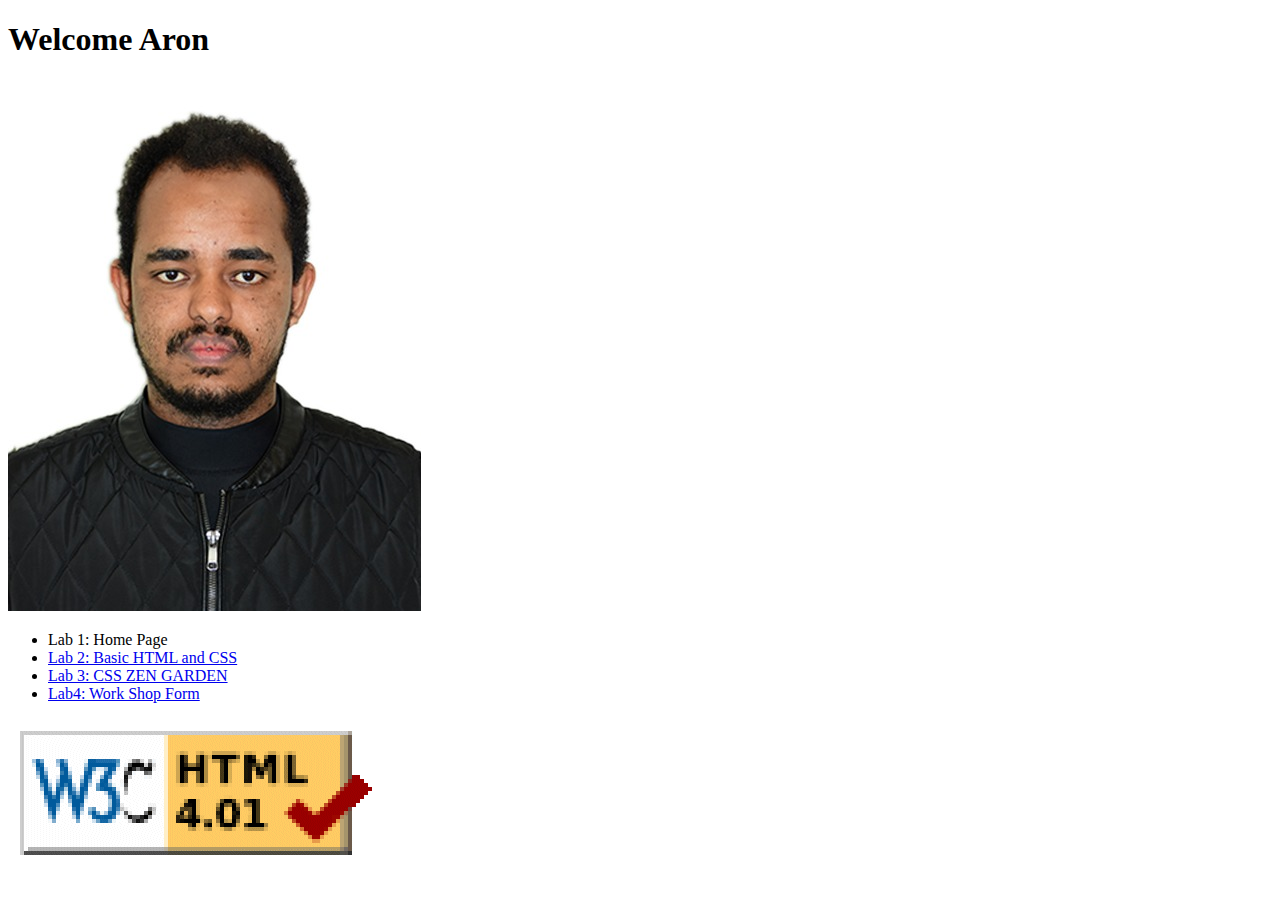
<file: index.html>
<!DOCTYPE html>
<!--
To change this license header, choose License Headers in Project Properties.
To change this template file, choose Tools | Templates
and open the template in the editor.
-->
<html lang="en">
    <head>
        <title>Lab 1</title>
        
        <meta charset="UTF-8">
        <meta name="viewport" content="width=device-width, initial-scale=1.0">
    </head>
    <body>
        <div>
        <h1>Welcome Aron</h1>
        <img src="aron.jpeg" alt="My Image"/>
        <ul>
        <li>Lab 1: Home Page </li>
        <li>  <a href="about_me.html">Lab 2: Basic HTML and CSS </a></li>
       <li>  <a href="zen_garden.html">Lab 3: CSS ZEN GARDEN</a></li>
            <li><a href="workShop_form.html">Lab4: Work Shop Form</a></li>
        </ul>
        </div>
        
  <p>
<a href="https://validator.w3.org/nu/?doc=https%3A%2F%2Faronambesajir.github.io%2FAronAmbesajr.gethub.io%2F">
<img src="HTML-checker.png" alt="Validate"/>
</a>         
</p>
    </body>
</html>
</file>
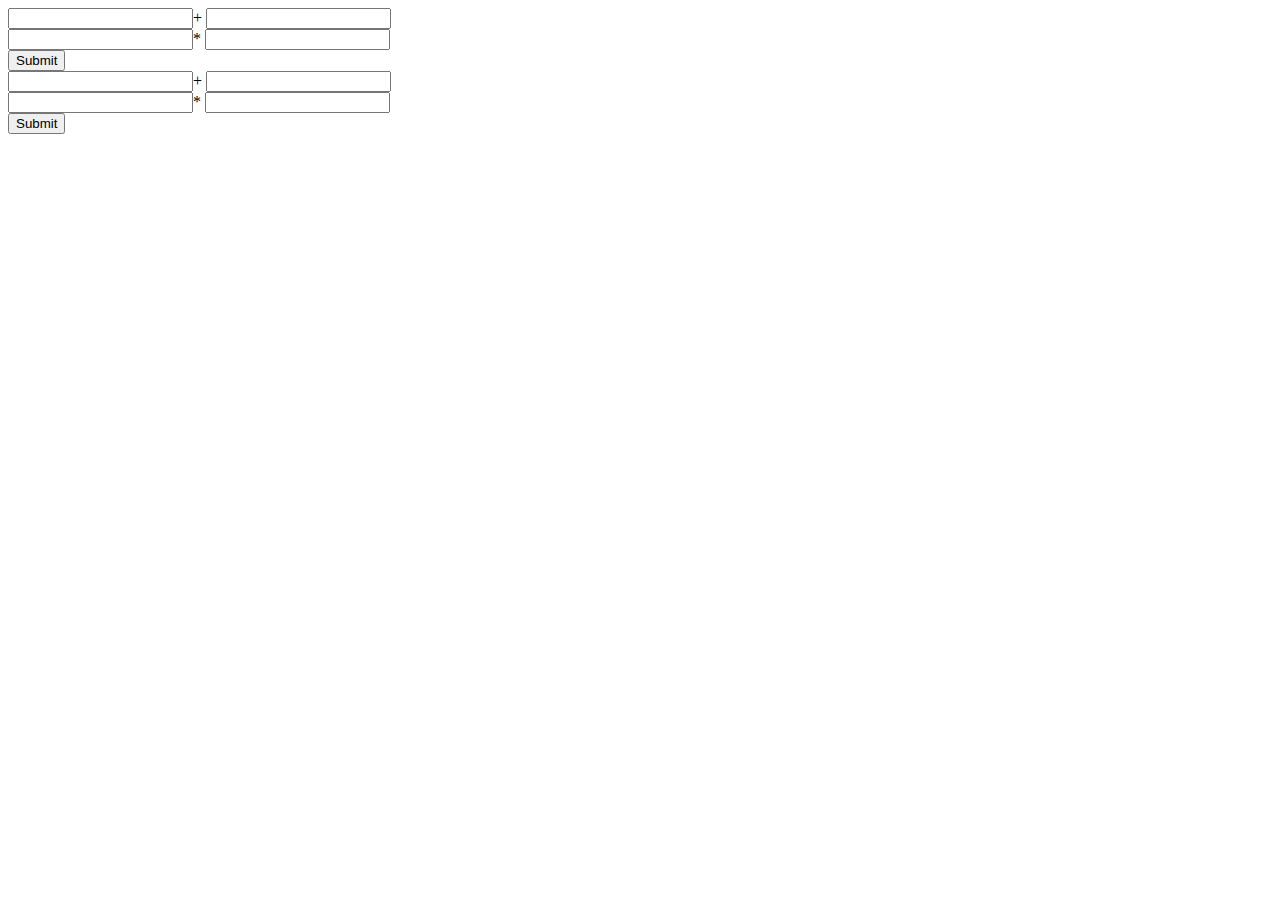
<file: calc.html>
<!DOCTYPE html>
<html lang="en">
<head>
    <meta charset="UTF-8">
    <title>Simple Calculator</title>
</head>
<body>
<form action=MyCalculator>

  <input type="number" name="num1" pattern="[0-9]" >+
  <input type="number" name="num2" pattern="[0-9]"><br/>
  <input type="number" name="num3" pattern="[0-9]">*
  <input type="number" name="num4" pattern="[0-9]"><br/>
  <input type="submit">

</form>

<form action=MyCalculator2>

    <input type="number" name="num5" pattern="[0-9]" >+
    <input type="number" name="num6" pattern="[0-9]"><br/>
    <input type="number" name="num7" pattern="[0-9]">*
    <input type="number" name="num8" pattern="[0-9]"><br/>
    <input type="submit">

</form>

</body>
</html>
</file>
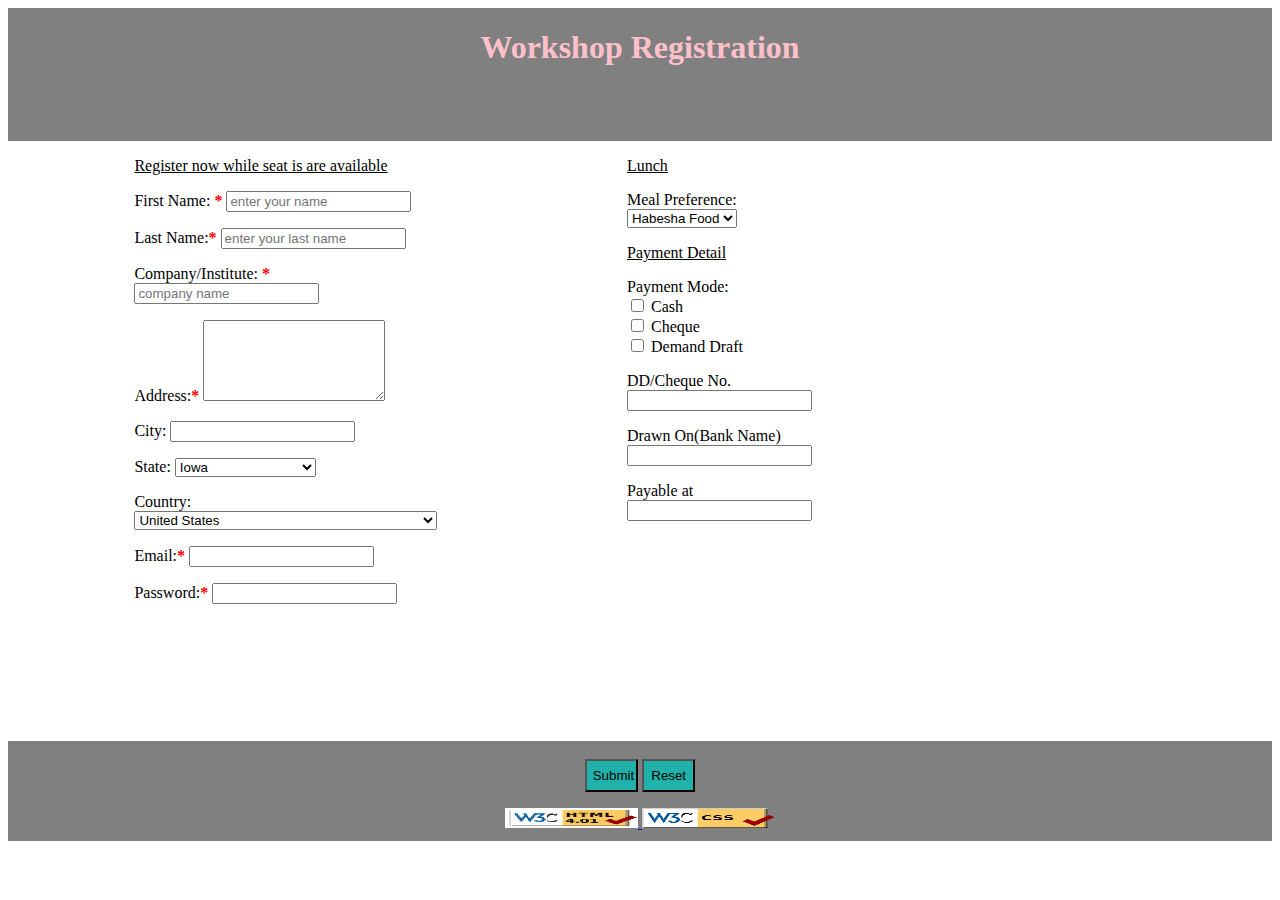
<file: workShop_form.html>
<!DOCTYPE html>
<!--
To change this license header, choose License Headers in Project Properties.
To change this template file, choose Tools | Templates
and open the template in the editor.
-->
<html lang="en">
    
    <head>
        <title>Work Shop Registration Form </title>
        <meta charset="UTF-8">
        <meta name="viewport" content="width=device-width, initial-scale=1.0">
        <link href="workshop_css.css" type="text/css" rel="stylesheet"/>
    </head>
   
    <body>
         
        <form action="#">
               <div id="header">
            <h1> Workshop Registration</h1>
            
        </div>
            
            <div id="content">
          
            <div id="form1">
                <p class="par"> Register now while seat is are available</p>
               <p> <label >First Name: <span>*</span></label>
                <input name="fname" placeholder="enter your name" required=""/></p>
              <p>  <label >Last Name:<span>*</span></label>
                <input name="lname" placeholder="enter your last name" required=""/></p>
               <p> <label>Company/Institute: <span>*</span></label>
                <input name="company" placeholder="company name" required=""/></p>
            <p> <label>Address:<span>*</span></label>
             <textarea  name="address" rows="5" >  </textarea></p>
             <p><label>City:</label>
             <input name="lname"  pattern="[A-Za-z0-9._]"/></p>
             
         <p>  <label>  State: </label>
             <select>
	<option value="AL">Alabama</option>
	<option value="AK">Alaska</option>
	<option value="AZ">Arizona</option>
	<option value="AR">Arkansas</option>
	<option value="CA">California</option>
	<option value="CO">Colorado</option>
	<option value="CT">Connecticut</option>
	<option value="DE">Delaware</option>
	<option value="DC">District Of Columbia</option>
	<option value="FL">Florida</option>
	<option value="GA">Georgia</option>
	<option value="HI">Hawaii</option>
	<option value="ID">Idaho</option>
	<option value="IL">Illinois</option>
	<option value="IN">Indiana</option>
        <option value="IA" selected="">Iowa</option>
	<option value="KS">Kansas</option>
	<option value="KY">Kentucky</option>
	<option value="LA">Louisiana</option>
	<option value="ME">Maine</option>
	<option value="MD">Maryland</option>
	<option value="MA">Massachusetts</option>
	<option value="MI">Michigan</option>
	<option value="MN">Minnesota</option>
	<option value="MS">Mississippi</option>
	<option value="MO">Missouri</option>
	<option value="MT">Montana</option>
	<option value="NE">Nebraska</option>
	<option value="NV">Nevada</option>
	<option value="NH">New Hampshire</option>
	<option value="NJ">New Jersey</option>
	<option value="NM">New Mexico</option>
	<option value="NY">New York</option>
	<option value="NC">North Carolina</option>
	<option value="ND">North Dakota</option>
	<option value="OH">Ohio</option>
	<option value="OK">Oklahoma</option>
	<option value="OR">Oregon</option>
	<option value="PA">Pennsylvania</option>
	<option value="RI">Rhode Island</option>
	<option value="SC">South Carolina</option>
	<option value="SD">South Dakota</option>
	<option value="TN">Tennessee</option>
	<option value="TX">Texas</option>
	<option value="UT">Utah</option>
	<option value="VT">Vermont</option>
	<option value="VA">Virginia</option>
	<option value="WA">Washington</option>
	<option value="WV">West Virginia</option>
	<option value="WI">Wisconsin</option>
	<option value="WY">Wyoming</option>
</select></p>
            
         <p> <label> Country:</label> <select>
             
          <option value="USA" selected="">United States</option> 
            <option value="CAN">Canada</option>
             <option value="CHN">China</option>
                    
    <option value="AFG">Afghanistan</option>
    <option value="ALA">Åland Islands</option>
    <option value="ALB">Albania</option>
    <option value="DZA">Algeria</option>
    <option value="ASM">American Samoa</option>
    <option value="AND">Andorra</option>
    <option value="AGO">Angola</option>
    <option value="AIA">Anguilla</option>
    <option value="ATA">Antarctica</option>
    <option value="ATG">Antigua and Barbuda</option>
    <option value="ARG">Argentina</option>
    <option value="ARM">Armenia</option>
    <option value="ABW">Aruba</option>
    <option value="AUS">Australia</option>
    <option value="AUT">Austria</option>
    <option value="AZE">Azerbaijan</option>
    <option value="BHS">Bahamas</option>
    <option value="BHR">Bahrain</option>
    <option value="BGD">Bangladesh</option>
    <option value="BRB">Barbados</option>
    <option value="BLR">Belarus</option>
    <option value="BEL">Belgium</option>
    <option value="BLZ">Belize</option>
    <option value="BEN">Benin</option>
    <option value="BMU">Bermuda</option>
    <option value="BTN">Bhutan</option>
    <option value="BOL">Bolivia, Plurinational State of</option>
    <option value="BES">Bonaire, Sint Eustatius and Saba</option>
    <option value="BIH">Bosnia and Herzegovina</option>
    <option value="BWA">Botswana</option>
    <option value="BVT">Bouvet Island</option>
    <option value="BRA">Brazil</option>
    <option value="IOT">British Indian Ocean Territory</option>
    <option value="BRN">Brunei Darussalam</option>
    <option value="BGR">Bulgaria</option>
    <option value="BFA">Burkina Faso</option>
    <option value="BDI">Burundi</option>
    <option value="KHM">Cambodia</option>
    <option value="CMR">Cameroon</option>
<!--    <option value="CAN">Canada</option>-->
    <option value="CPV">Cape Verde</option>
    <option value="CYM">Cayman Islands</option>
    <option value="CAF">Central African Republic</option>
    <option value="TCD">Chad</option>
    <option value="CHL">Chile</option>
<!--    <option value="CHN">China</option>-->
    <option value="CXR">Christmas Island</option>
    <option value="CCK">Cocos (Keeling) Islands</option>
    <option value="COL">Colombia</option>
    <option value="COM">Comoros</option>
    <option value="COG">Congo</option>
    <option value="COD">Congo, the Democratic Republic of the</option>
    <option value="COK">Cook Islands</option>
    <option value="CRI">Costa Rica</option>
    <option value="CIV">Côte d'Ivoire</option>
    <option value="HRV">Croatia</option>
    <option value="CUB">Cuba</option>
    <option value="CUW">Curaçao</option>
    <option value="CYP">Cyprus</option>
    <option value="CZE">Czech Republic</option>
    <option value="DNK">Denmark</option>
    <option value="DJI">Djibouti</option>
    <option value="DMA">Dominica</option>
    <option value="DOM">Dominican Republic</option>
    <option value="ECU">Ecuador</option>
    <option value="EGY">Egypt</option>
    <option value="SLV">El Salvador</option>
    <option value="GNQ">Equatorial Guinea</option>
    <option value="ERI">Eritrea</option>
    <option value="EST">Estonia</option>
    <option value="ETH">Ethiopia</option>
    <option value="FLK">Falkland Islands (Malvinas)</option>
    <option value="FRO">Faroe Islands</option>
    <option value="FJI">Fiji</option>
    <option value="FIN">Finland</option>
    <option value="FRA">France</option>
    <option value="GUF">French Guiana</option>
    <option value="PYF">French Polynesia</option>
    <option value="ATF">French Southern Territories</option>
    <option value="GAB">Gabon</option>
    <option value="GMB">Gambia</option>
    <option value="GEO">Georgia</option>
    <option value="DEU">Germany</option>
    <option value="GHA">Ghana</option>
    <option value="GIB">Gibraltar</option>
    <option value="GRC">Greece</option>
    <option value="GRL">Greenland</option>
    <option value="GRD">Grenada</option>
    <option value="GLP">Guadeloupe</option>
    <option value="GUM">Guam</option>
    <option value="GTM">Guatemala</option>
    <option value="GGY">Guernsey</option>
    <option value="GIN">Guinea</option>
    <option value="GNB">Guinea-Bissau</option>
    <option value="GUY">Guyana</option>
    <option value="HTI">Haiti</option>
    <option value="HMD">Heard Island and McDonald Islands</option>
    <option value="VAT">Holy See (Vatican City State)</option>
    <option value="HND">Honduras</option>
    <option value="HKG">Hong Kong</option>
    <option value="HUN">Hungary</option>
    <option value="ISL">Iceland</option>
    <option value="IND">India</option>
    <option value="IDN">Indonesia</option>
    <option value="IRN">Iran, Islamic Republic of</option>
    <option value="IRQ">Iraq</option>
    <option value="IRL">Ireland</option>
    <option value="IMN">Isle of Man</option>
    <option value="ISR">Israel</option>
    <option value="ITA">Italy</option>
    <option value="JAM">Jamaica</option>
    <option value="JPN">Japan</option>
    <option value="JEY">Jersey</option>
    <option value="JOR">Jordan</option>
    <option value="KAZ">Kazakhstan</option>
    <option value="KEN">Kenya</option>
    <option value="KIR">Kiribati</option>
    <option value="PRK">Korea, Democratic People's Republic of</option>
    <option value="KOR">Korea, Republic of</option>
    <option value="KWT">Kuwait</option>
    <option value="KGZ">Kyrgyzstan</option>
    <option value="LAO">Lao People's Democratic Republic</option>
    <option value="LVA">Latvia</option>
    <option value="LBN">Lebanon</option>
    <option value="LSO">Lesotho</option>
    <option value="LBR">Liberia</option>
    <option value="LBY">Libya</option>
    <option value="LIE">Liechtenstein</option>
    <option value="LTU">Lithuania</option>
    <option value="LUX">Luxembourg</option>
    <option value="MAC">Macao</option>
    <option value="MKD">Macedonia, the former Yugoslav Republic of</option>
    <option value="MDG">Madagascar</option>
    <option value="MWI">Malawi</option>
    <option value="MYS">Malaysia</option>
    <option value="MDV">Maldives</option>
    <option value="MLI">Mali</option>
    <option value="MLT">Malta</option>
    <option value="MHL">Marshall Islands</option>
    <option value="MTQ">Martinique</option>
    <option value="MRT">Mauritania</option>
    <option value="MUS">Mauritius</option>
    <option value="MYT">Mayotte</option>
    <option value="MEX">Mexico</option>
    <option value="FSM">Micronesia, Federated States of</option>
    <option value="MDA">Moldova, Republic of</option>
    <option value="MCO">Monaco</option>
    <option value="MNG">Mongolia</option>
    <option value="MNE">Montenegro</option>
    <option value="MSR">Montserrat</option>
    <option value="MAR">Morocco</option>
    <option value="MOZ">Mozambique</option>
    <option value="MMR">Myanmar</option>
    <option value="NAM">Namibia</option>
    <option value="NRU">Nauru</option>
    <option value="NPL">Nepal</option>
    <option value="NLD">Netherlands</option>
    <option value="NCL">New Caledonia</option>
    <option value="NZL">New Zealand</option>
    <option value="NIC">Nicaragua</option>
    <option value="NER">Niger</option>
    <option value="NGA">Nigeria</option>
    <option value="NIU">Niue</option>
    <option value="NFK">Norfolk Island</option>
    <option value="MNP">Northern Mariana Islands</option>
    <option value="NOR">Norway</option>
    <option value="OMN">Oman</option>
    <option value="PAK">Pakistan</option>
    <option value="PLW">Palau</option>
    <option value="PSE">Palestinian Territory, Occupied</option>
    <option value="PAN">Panama</option>
    <option value="PNG">Papua New Guinea</option>
    <option value="PRY">Paraguay</option>
    <option value="PER">Peru</option>
    <option value="PHL">Philippines</option>
    <option value="PCN">Pitcairn</option>
    <option value="POL">Poland</option>
    <option value="PRT">Portugal</option>
    <option value="PRI">Puerto Rico</option>
    <option value="QAT">Qatar</option>
    <option value="REU">Réunion</option>
    <option value="ROU">Romania</option>
    <option value="RUS">Russian Federation</option>
    <option value="RWA">Rwanda</option>
    <option value="BLM">Saint Barthélemy</option>
    <option value="SHN">Saint Helena, Ascension and Tristan da Cunha</option>
    <option value="KNA">Saint Kitts and Nevis</option>
    <option value="LCA">Saint Lucia</option>
    <option value="MAF">Saint Martin (French part)</option>
    <option value="SPM">Saint Pierre and Miquelon</option>
    <option value="VCT">Saint Vincent and the Grenadines</option>
    <option value="WSM">Samoa</option>
    <option value="SMR">San Marino</option>
    <option value="STP">Sao Tome and Principe</option>
    <option value="SAU">Saudi Arabia</option>
    <option value="SEN">Senegal</option>
    <option value="SRB">Serbia</option>
    <option value="SYC">Seychelles</option>
    <option value="SLE">Sierra Leone</option>
    <option value="SGP">Singapore</option>
    <option value="SXM">Sint Maarten (Dutch part)</option>
    <option value="SVK">Slovakia</option>
    <option value="SVN">Slovenia</option>
    <option value="SLB">Solomon Islands</option>
    <option value="SOM">Somalia</option>
    <option value="ZAF">South Africa</option>
    <option value="SGS">South Georgia and the South Sandwich Islands</option>
    <option value="SSD">South Sudan</option>
    <option value="ESP">Spain</option>
    <option value="LKA">Sri Lanka</option>
    <option value="SDN">Sudan</option>
    <option value="SUR">Suriname</option>
    <option value="SJM">Svalbard and Jan Mayen</option>
    <option value="SWZ">Swaziland</option>
    <option value="SWE">Sweden</option>
    <option value="CHE">Switzerland</option>
    <option value="SYR">Syrian Arab Republic</option>
    <option value="TWN">Taiwan, Province of China</option>
    <option value="TJK">Tajikistan</option>
    <option value="TZA">Tanzania, United Republic of</option>
    <option value="THA">Thailand</option>
    <option value="TLS">Timor-Leste</option>
    <option value="TGO">Togo</option>
    <option value="TKL">Tokelau</option>
    <option value="TON">Tonga</option>
    <option value="TTO">Trinidad and Tobago</option>
    <option value="TUN">Tunisia</option>
    <option value="TUR">Turkey</option>
    <option value="TKM">Turkmenistan</option>
    <option value="TCA">Turks and Caicos Islands</option>
    <option value="TUV">Tuvalu</option>
    <option value="UGA">Uganda</option>
    <option value="UKR">Ukraine</option>
    <option value="ARE">United Arab Emirates</option>
    <option value="GBR">United Kingdom</option>
<!--    <option value="USA" selected="">United States</option>-->
    <option value="UMI">United States Minor Outlying Islands</option>
    <option value="URY">Uruguay</option>
    <option value="UZB">Uzbekistan</option>
    <option value="VUT">Vanuatu</option>
    <option value="VEN">Venezuela, Bolivarian Republic of</option>
    <option value="VNM">Viet Nam</option>
    <option value="VGB">Virgin Islands, British</option>
    <option value="VIR">Virgin Islands, U.S.</option>
    <option value="WLF">Wallis and Futuna</option>
    <option value="ESH">Western Sahara</option>
    <option value="YEM">Yemen</option>
    <option value="ZMB">Zambia</option>
    <option value="ZWE">Zimbabwe</option>
</select></p>
 
<p><label>Email:<span>*</span></label>
<input type="email" name="email" pattern="[a-z0-9._+\- ]+@[a-z0-9.\-]+\.[a-z]{2,3}" required=""></p>
 <p><label>Password:<span>*</span></label>
 <input type="password" id="psw" name="psw" pattern="(?=.*\d)(?=.*[a-z])(?=.*[A-Z]).{8,}" title="Must contain at least one number and one uppercase and lowercase letter, and at least 8 or more characters" required/></p>
            </div>
               
            <div id="form2">
                 <p class="par"> Lunch</p>
                
             <p> <label> Meal Preference:</label>
              <select name="fav"  size="1">
                  <option value="Vegetable"> Vegetarian</option>
                  <option value="habesha" selected=""> Habesha  Food</option>
                  <option value="lowCal">Low Calories </option>
                  <option value="hindu">Hindu </option>
                  <option value="kosher">Kosher </option>
                  <option value="seafood">Seafood meal </option> 
              </select></p>
                 <p class="par"> Payment Detail</p>
                 <p><label>Payment Mode:</label><br>              
                 <input type="checkbox"  name="pay" value="cash"/>
                 <label>Cash</label><br>
                 <input type="checkbox"  name="pay" value="cheq"/>
                 <label>Cheque</label><br>
                 <input type="checkbox"  name="pay" value="draft"/>
                 <label>Demand Draft</label></p>
                <p> <label>DD/Cheque No.</label>
                 <input type="number"  name="cheqno"/></p>
                 
                <p> <label>Drawn On(Bank Name)</label>
                 <input name="bank" /></p>
                <p> <label>Payable at</label>
                 <input   name="pay" /></p>
            </div>
            </div >
            
            <div id="footer">
                <br>
                <input type="Submit" class="bt"/>
                <input type="Reset" class="bt"/>
                        <!--       HTML validation -->
<p>
<a href="https://validator.w3.org/nu/?doc=https://aronambesajir.github.io/AronAmbesajr.gethub.io/workShop_form.html">
<img class="imgchecker" src="HTML-checker.png" alt="Validate"/>
</a>         


<!--       CSS validation -->
<a href="http://jigsaw.w3.org/css-validator/validator?uri=https://aronambesajir.github.io/AronAmbesajr.gethub.io/workShop_form.html">
<img class="imgchecker" src="css_checker.png" alt="Validate"/>
</a>    </p> 
            </div>
        </form>
        
    
        
    </body>
</html>
</file>
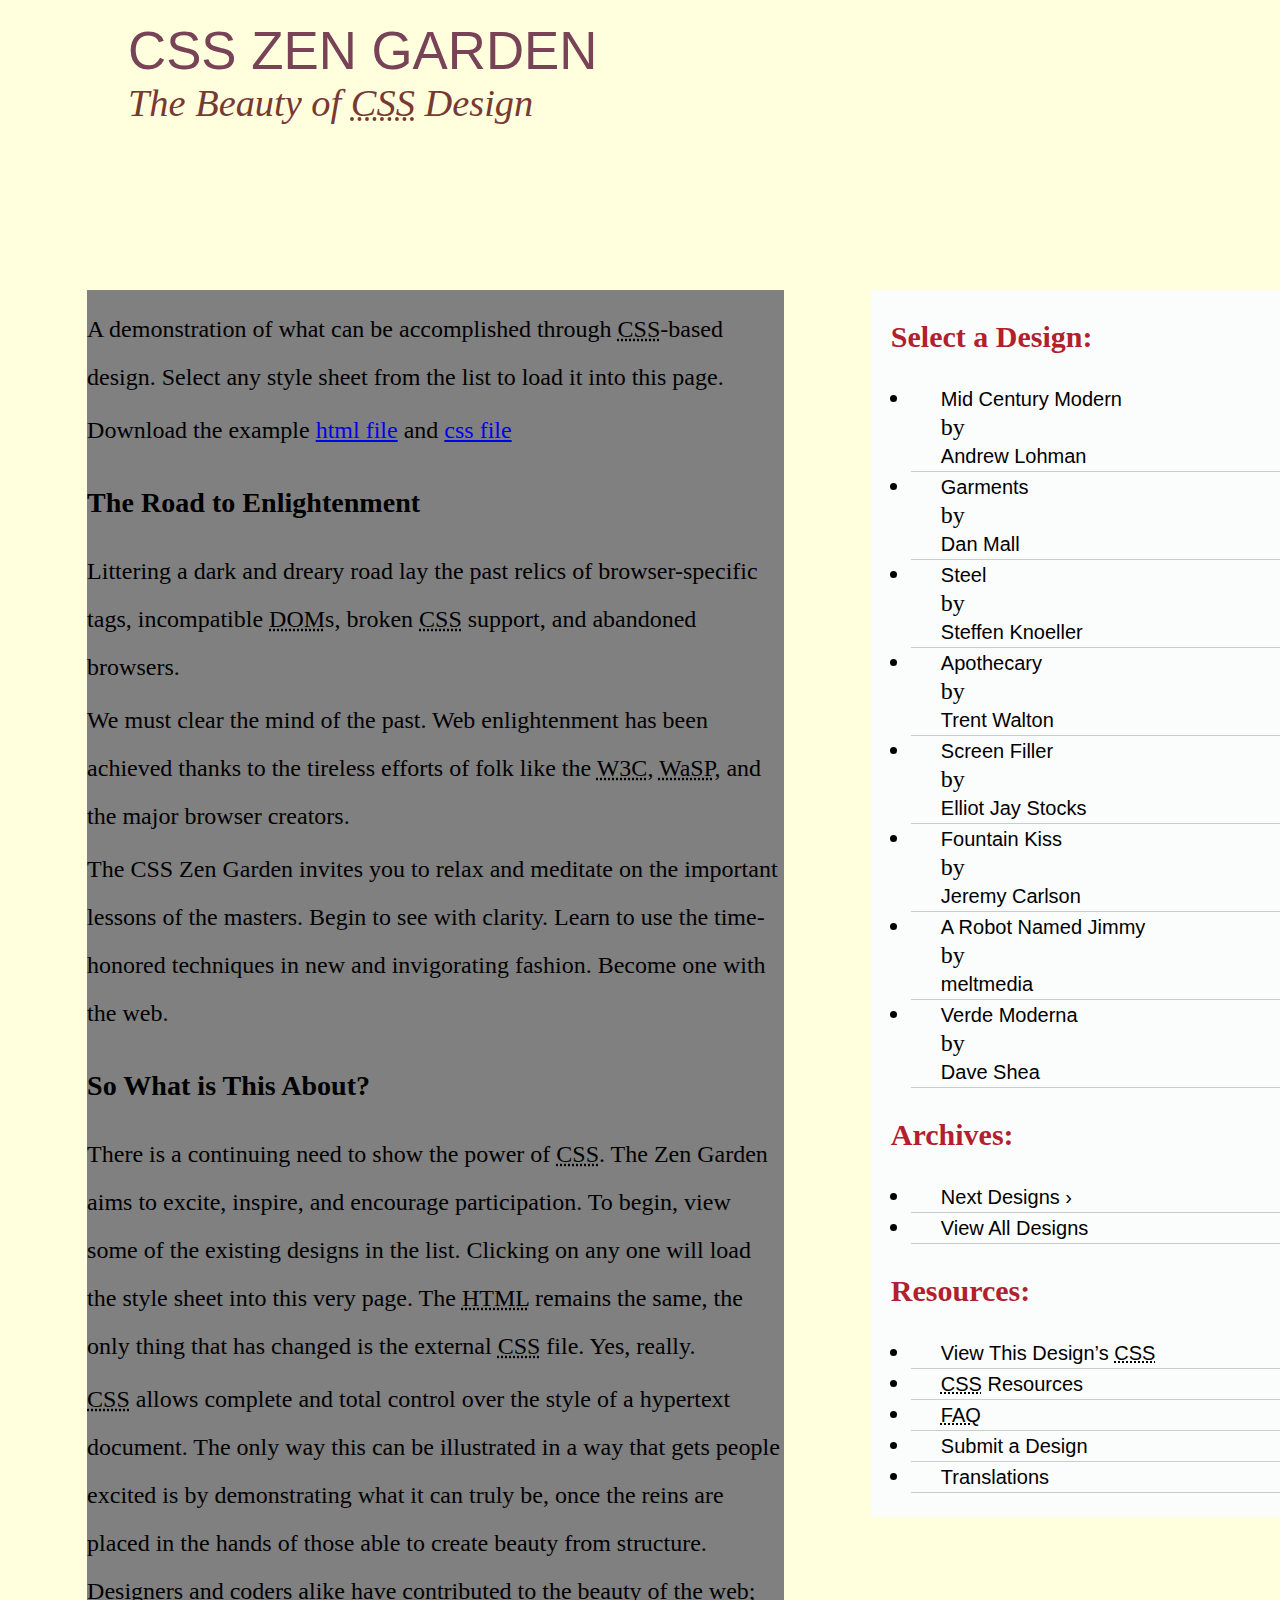
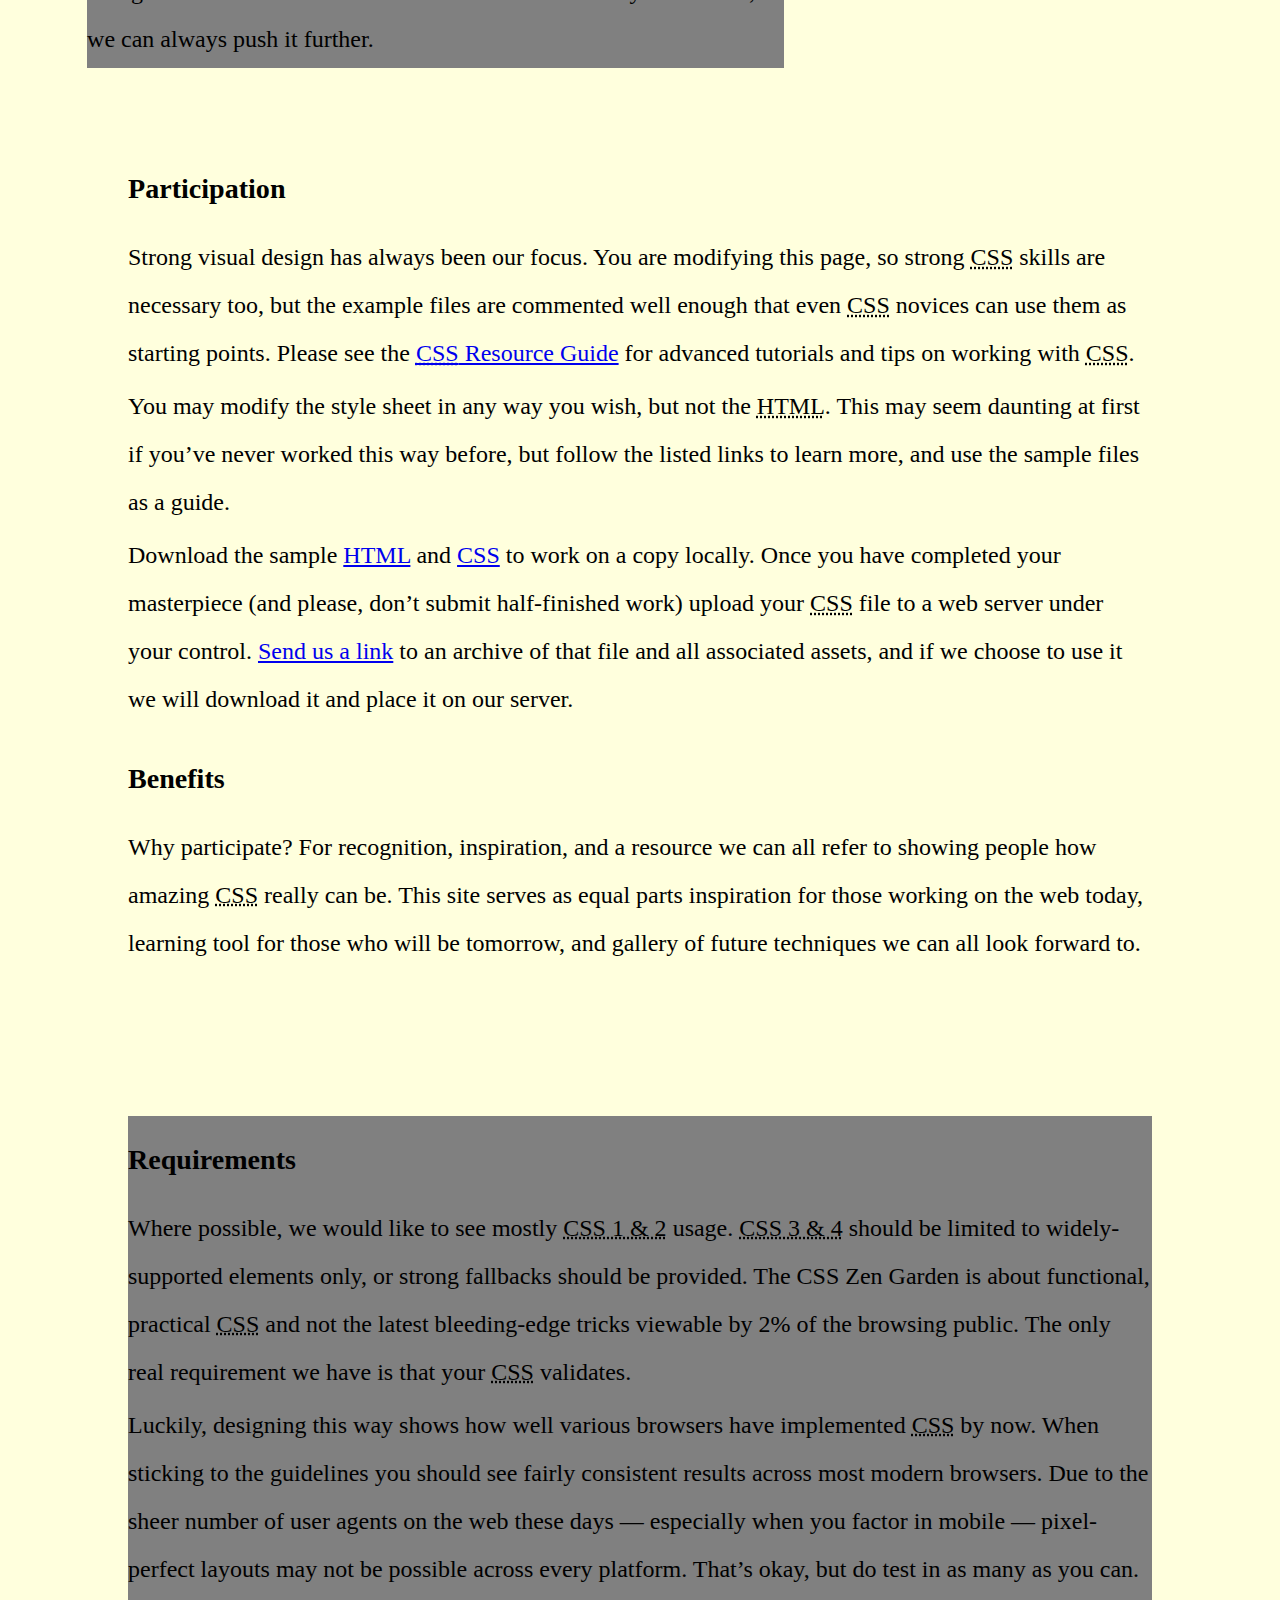
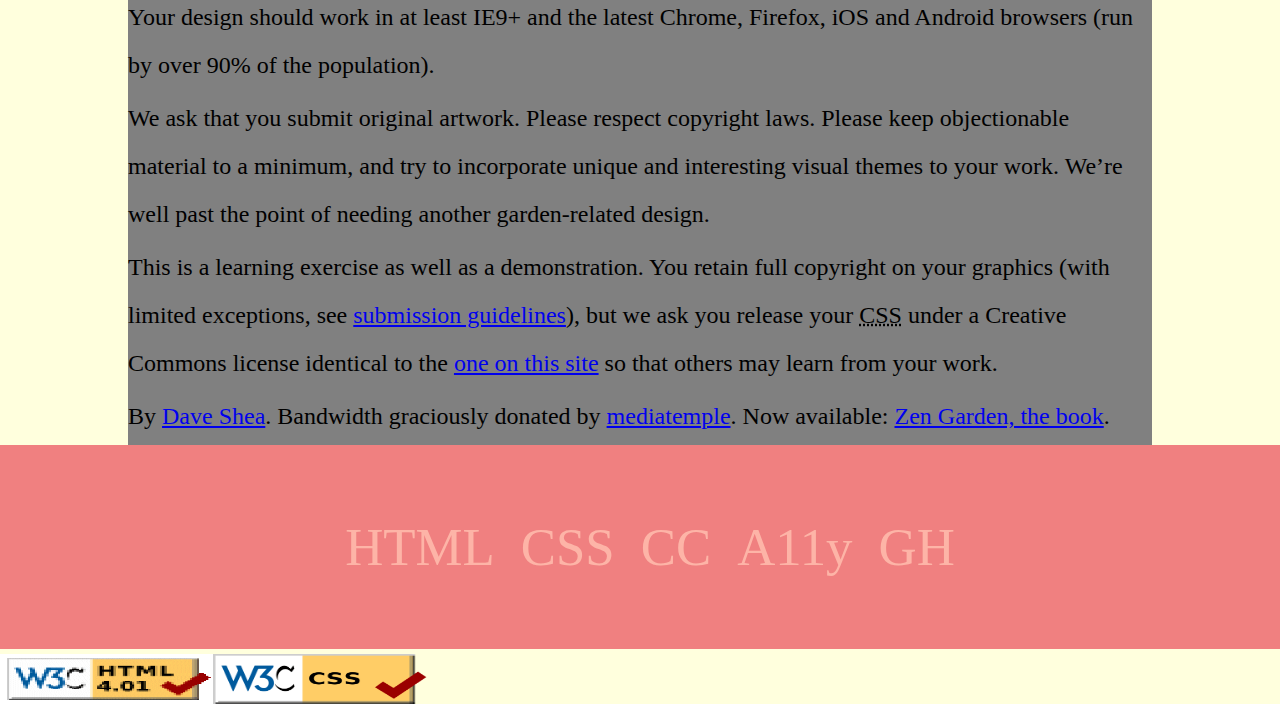
<file: zen_garden.html>
<!DOCTYPE html>
<html lang="en">
    <head>
	<meta charset="utf-8">
	<title>CSS Zen Garden: The Beauty of CSS Design</title>

	<link rel="stylesheet" media="screen" href="zen_garden_css.css">
	<link rel="alternate" type="application/rss+xml" title="RSS" href="http://www.csszengarden.com/zengarden.xml">

	<meta name="viewport" content="width=device-width, initial-scale=1.0">
	<meta name="author" content="Dave Shea">
	<meta name="description" content="A demonstration of what can be accomplished visually through CSS-based design.">
	<meta name="robots" content="all">


	<!--[if lt IE 9]>
	<script src="script/html5shiv.js"></script>
	<![endif]-->
</head>

<!--



	View source is a feature, not a bug. Thanks for your curiosity and
	interest in participating!

	Here are the submission guidelines for the new and improved csszengarden.com:

	- CSS3? Of course! Prefix for ALL browsers where necessary.
	- go responsive; test your layout at multiple screen sizes.
	- your browser testing baseline: IE9+, recent Chrome/Firefox/Safari, and iOS/Android
	- Graceful degradation is acceptable, and in fact highly encouraged.
	- use classes for styling. Don't use ids.
	- web fonts are cool, just make sure you have a license to share the files. Hosted 
	  services that are applied via the CSS file (ie. Google Fonts) will work fine, but
	  most that require custom HTML won't. TypeKit is supported, see the readme on this
	  page for usage instructions: https://github.com/mezzoblue/csszengarden.com/

	And a few tips on building your CSS file:

	- use :first-child, :last-child and :nth-child to get at non-classed elements
	- use ::before and ::after to create pseudo-elements for extra styling
	- use multiple background images to apply as many as you need to any element
	- use the Kellum Method for image replacement, if still needed. http://goo.gl/GXxdI
	- don't rely on the extra divs at the bottom. Use ::before and ::after instead.

		
-->

<body id="css-zen-garden">
<div class="page-wrapper">

	<section class="intro" id="zen-intro">
		<header >
			<h1>CSS Zen Garden</h1>
			<h2>The Beauty of <abbr title="Cascading Style Sheets">CSS</abbr> Design</h2>
		</header>

		
	</section>
	<div class="summary" id="zen-summary" role="article">
			<p>A demonstration of what can be accomplished through <abbr title="Cascading Style Sheets">CSS</abbr>-based design. Select any style sheet from the list to load it into this page.</p>
			<p>Download the example <a href="/examples/index" title="This page's source HTML code, not to be modified.">html file</a> and <a href="/examples/style.css" title="This page's sample CSS, the file you may modify.">css file</a></p>
		</div>

		<div class="preamble" id="zen-preamble" role="article">
			<h3>The Road to Enlightenment</h3>
			<p>Littering a dark and dreary road lay the past relics of browser-specific tags, incompatible <abbr title="Document Object Model">DOM</abbr>s, broken <abbr title="Cascading Style Sheets">CSS</abbr> support, and abandoned browsers.</p>
			<p>We must clear the mind of the past. Web enlightenment has been achieved thanks to the tireless efforts of folk like the <abbr title="World Wide Web Consortium">W3C</abbr>, <abbr title="Web Standards Project">WaSP</abbr>, and the major browser creators.</p>
			<p>The CSS Zen Garden invites you to relax and meditate on the important lessons of the masters. Begin to see with clarity. Learn to use the time-honored techniques in new and invigorating fashion. Become one with the web.</p>
		</div>
		<div class="explanation" id="zen-explanation" role="article">
			<h3>So What is This About?</h3>
			<p>There is a continuing need to show the power of <abbr title="Cascading Style Sheets">CSS</abbr>. The Zen Garden aims to excite, inspire, and encourage participation. To begin, view some of the existing designs in the list. Clicking on any one will load the style sheet into this very page. The <abbr title="HyperText Markup Language">HTML</abbr> remains the same, the only thing that has changed is the external <abbr title="Cascading Style Sheets">CSS</abbr> file. Yes, really.</p>
			<p><abbr title="Cascading Style Sheets">CSS</abbr> allows complete and total control over the style of a hypertext document. The only way this can be illustrated in a way that gets people excited is by demonstrating what it can truly be, once the reins are placed in the hands of those able to create beauty from structure. Designers and coders alike have contributed to the beauty of the web; we can always push it further.</p>
		</div>

	<div class="main supporting" id="zen-supporting" >
		

		<div class="participation" id="zen-participation" role="article">
			<h3>Participation</h3>
			<p>Strong visual design has always been our focus. You are modifying this page, so strong <abbr title="Cascading Style Sheets">CSS</abbr> skills are necessary too, but the example files are commented well enough that even <abbr title="Cascading Style Sheets">CSS</abbr> novices can use them as starting points. Please see the <a href="http://www.mezzoblue.com/zengarden/resources/" title="A listing of CSS-related resources"><abbr title="Cascading Style Sheets">CSS</abbr> Resource Guide</a> for advanced tutorials and tips on working with <abbr title="Cascading Style Sheets">CSS</abbr>.</p>
			<p>You may modify the style sheet in any way you wish, but not the <abbr title="HyperText Markup Language">HTML</abbr>. This may seem daunting at first if you’ve never worked this way before, but follow the listed links to learn more, and use the sample files as a guide.</p>
			<p>Download the sample <a href="/examples/index" title="This page's source HTML code, not to be modified.">HTML</a> and <a href="/examples/style.css" title="This page's sample CSS, the file you may modify.">CSS</a> to work on a copy locally. Once you have completed your masterpiece (and please, don’t submit half-finished work) upload your <abbr title="Cascading Style Sheets">CSS</abbr> file to a web server under your control. <a href="http://www.mezzoblue.com/zengarden/submit/" title="Use the contact form to send us your CSS file">Send us a link</a> to an archive of that file and all associated assets, and if we choose to use it we will download it and place it on our server.</p>
		</div>

		<div class="benefits" id="zen-benefits" role="article">
			<h3>Benefits</h3>
			<p>Why participate? For recognition, inspiration, and a resource we can all refer to showing people how amazing <abbr title="Cascading Style Sheets">CSS</abbr> really can be. This site serves as equal parts inspiration for those working on the web today, learning tool for those who will be tomorrow, and gallery of future techniques we can all look forward to.</p>
		</div>

		
</div>
<div class="requirements" id="zen-requirements" role="article">
			<h3>Requirements</h3>
			<p>Where possible, we would like to see mostly <abbr title="Cascading Style Sheets, levels 1 and 2">CSS 1 &amp; 2</abbr> usage. <abbr title="Cascading Style Sheets, levels 3 and 4">CSS 3 &amp; 4</abbr> should be limited to widely-supported elements only, or strong fallbacks should be provided. The CSS Zen Garden is about functional, practical <abbr title="Cascading Style Sheets">CSS</abbr> and not the latest bleeding-edge tricks viewable by 2% of the browsing public. The only real requirement we have is that your <abbr title="Cascading Style Sheets">CSS</abbr> validates.</p>
			<p>Luckily, designing this way shows how well various browsers have implemented <abbr title="Cascading Style Sheets">CSS</abbr> by now. When sticking to the guidelines you should see fairly consistent results across most modern browsers. Due to the sheer number of user agents on the web these days — especially when you factor in mobile — pixel-perfect layouts may not be possible across every platform. That’s okay, but do test in as many as you can. Your design should work in at least IE9+ and the latest Chrome, Firefox, iOS and Android browsers (run by over 90% of the population).</p>
			<p>We ask that you submit original artwork. Please respect copyright laws. Please keep objectionable material to a minimum, and try to incorporate unique and interesting visual themes to your work. We’re well past the point of needing another garden-related design.</p>
			<p>This is a learning exercise as well as a demonstration. You retain full copyright on your graphics (with limited exceptions, see <a href="http://www.mezzoblue.com/zengarden/submit/guidelines/">submission guidelines</a>), but we ask you release your <abbr title="Cascading Style Sheets">CSS</abbr> under a Creative Commons license identical to the <a href="http://creativecommons.org/licenses/by-nc-sa/3.0/" title="View the Zen Garden's license information.">one on this site</a> so that others may learn from your work.</p>
			<p role="contentinfo">By <a href="http://www.mezzoblue.com/">Dave Shea</a>. Bandwidth graciously donated by <a href="http://www.mediatemple.net/">mediatemple</a>. Now available: <a href="http://www.amazon.com/exec/obidos/ASIN/0321303474/mezzoblue-20/">Zen Garden, the book</a>.</p>
		</div>
	<footer>
			<a href="http://validator.w3.org/check/referer" title="Check the validity of this site’s HTML" class="zen-validate-html">HTML</a>
			<a href="http://jigsaw.w3.org/css-validator/check/referer" title="Check the validity of this site’s CSS" class="zen-validate-css">CSS</a>
			<a href="http://creativecommons.org/licenses/by-nc-sa/3.0/" title="View the Creative Commons license of this site: Attribution-NonCommercial-ShareAlike." class="zen-license">CC</a>
			<a href="http://mezzoblue.com/zengarden/faq/#aaa" title="Read about the accessibility of this site" class="zen-accessibility">A11y</a>
			<a href="https://github.com/mezzoblue/csszengarden.com" title="Fork this site on Github" class="zen-github">GH</a>
		</footer>


	<aside class="sidebar" >
		<div class="wrapper">

			<div class="design-selection" id="design-selection">
				<h3 class="select">Select a Design:</h3>
				<nav >
					<ul>
					<li>
						<a href="/221/" class="design-name">Mid Century Modern</a> by						<a href="http://andrewlohman.com/" class="designer-name">Andrew Lohman</a>
					</li>					<li>
						<a href="/220/" class="design-name">Garments</a> by						<a href="http://danielmall.com/" class="designer-name">Dan Mall</a>
					</li>					<li>
						<a href="/219/" class="design-name">Steel</a> by						<a href="http://steffen-knoeller.de" class="designer-name">Steffen Knoeller</a>
					</li>					<li>
						<a href="/218/" class="design-name">Apothecary</a> by						<a href="http://trentwalton.com" class="designer-name">Trent Walton</a>
					</li>					<li>
						<a href="/217/" class="design-name">Screen Filler</a> by						<a href="http://elliotjaystocks.com/" class="designer-name">Elliot Jay Stocks</a>
					</li>					<li>
						<a href="/216/" class="design-name">Fountain Kiss</a> by						<a href="http://jeremycarlson.com" class="designer-name">Jeremy Carlson</a>
					</li>					<li>
						<a href="/215/" class="design-name">A Robot Named Jimmy</a> by						<a href="http://meltmedia.com/" class="designer-name">meltmedia</a>
					</li>					<li>
						<a href="/214/" class="design-name">Verde Moderna</a> by						<a href="http://www.mezzoblue.com/" class="designer-name">Dave Shea</a>
					</li>					</ul>
				</nav>
			</div>

			<div class="design-archives" id="design-archives">
				<h3 class="archives">Archives:</h3>
				<nav >
					<ul>
						<li class="next">
							<a href="/214/page1">
								Next Designs <span class="indicator">›</span>
							</a>
						</li>
						<li class="viewall">
							<a href="http://www.mezzoblue.com/zengarden/alldesigns/" title="View every submission to the Zen Garden.">
								View All Designs							</a>
						</li>
					</ul>
				</nav>
			</div>

			<div class="zen-resources" id="zen-resources">
				<h3 class="resources">Resources:</h3>
				<ul>
					<li class="view-css">
						<a href="/214/214.css" title="View the source CSS file of the currently-viewed design.">
							View This Design’s <abbr title="Cascading Style Sheets">CSS</abbr>						</a>
					</li>
					<li class="css-resources">
						<a href="http://www.mezzoblue.com/zengarden/resources/" title="Links to great sites with information on using CSS.">
							<abbr title="Cascading Style Sheets">CSS</abbr> Resources						</a>
					</li>
					<li class="zen-faq">
						<a href="http://www.mezzoblue.com/zengarden/faq/" title="A list of Frequently Asked Questions about the Zen Garden.">
							<abbr title="Frequently Asked Questions">FAQ</abbr>						</a>
					</li>
					<li class="zen-submit">
						<a href="http://www.mezzoblue.com/zengarden/submit/" title="Send in your own CSS file.">
							Submit a Design						</a>
					</li>
					<li class="zen-translations">
						<a href="http://www.mezzoblue.com/zengarden/translations/" title="View translated versions of this page.">
							Translations						</a>
					</li>
				</ul>
			</div>
		</div>
	</aside>


</div>

<!--

	These superfluous divs/spans were originally provided as catch-alls to add extra imagery.
	These days we have full ::before and ::after support, favour using those instead.
	These only remain for historical design compatibility. They might go away one day.
		
-->
<div class="extra1" role="presentation"></div><div class="extra2" role="presentation"></div><div class="extra3" role="presentation"></div>
<div class="extra4" role="presentation"></div><div class="extra5" role="presentation"></div><div class="extra6" role="presentation"></div>

<!--       HTML validation -->
<p>
<a href="https://validator.w3.org/nu/?doc=https://aronambesajir.github.io/AronAmbesajr.gethub.io/zen_garden.html">
<img class="imgchecker" src="HTML-checker.png" alt="Validate"/>
</a>         
</p>

<!--       CSS validation -->
<p>
<a href="http://jigsaw.w3.org/css-validator/validator?uri=https%3A%2F%2Faronambesajir.github.io%2FAronAmbesajr.gethub.io%2F&profile=css3svg&usermedium=all&warning=1&vextwarning=">
<img class="imgchecker" src="css_checker.png" alt="Validate"/>
</a>         
</p>
</body></html>
</file>
<file: workshop_css.css>
/*
To change this license header, choose License Headers in Project Properties.
To change this template file, choose Tools | Templates
and open the template in the editor.
*/
/* 
    Created on : Apr 23, 2021, 3:50:59 PM
    Author     : m80007272
*/

body{
/*    background-color: blanchedalmond;*/
}
span{
    color: red;
    font-weight: bold;
}
h1{
    color: pink;
}
.par{
    text-decoration: underline;
}
.bt{
    background-color:lightseagreen;
    height: 2.5em;
    width: 4em;
}
#form1{
    order: 1;
    padding-left: 20%;
}

#form2{
    padding-left: 30%;
    order: 2;
}
#header{ 
    background-color: gray;
    text-align: center;
    grid-area:head; 
    width: 100%;
}

#content{
    display: flex;
    grid-area:main; 
}
#footer{
    
    text-align: center;
    background-color: grey;
    grid-area: foot;
}

form{
  display: grid;
 grid-template-columns: 25% 25% 25% 25%;
 grid-template-rows: 20% 90% 15%;
  grid-template-areas:
    'head head head head'
    'main main . .'
    'foot foot foot foot';
 
}
.imgchecker{
    height: 20px;
    width: 100pt;
       
}
</file>
<file: zen_garden_css.css>
body {
    padding: 0px;
    margin: 0;
    font-family: Gabriola, serif;
    font-size: 18pt;
    box-sizing: border-box;
    background-color: #ffd;
    } 

html, body {
    padding: 0;
    margin: 0;
}
header{
    grid-area: h;
    height: 200px;
    padding: 20px 0 70px 0;
    background: url("https://th.bing.com/th/id/OIP.cqGEqnhGytDVqCz1XcP0BgHaEO?w=324&h=184&c=7&o=5&dpr=1.5&pid=1.7");
    display: block;
   background-size: cover;

}
 h1 {
    padding-top: 0;
    padding-bottom: 5px;
    border-bottom: none;
    font-family: 'Julius Sans One', sans-serif;
    font-size: 2.2em;
    text-transform: uppercase;
    padding: 0 10%;
    margin: 0;
    color: #784356;
    font-weight: normal;
}
h2{
    
    
    padding-top: 5px;
    padding-bottom: 30px;
    border-top: none;
    color: #783933;
    font-size: 1.6em;
    font-style: italic;
    padding: 0 10%;
    margin: 0;
    font-weight: normal;
    
}
.summary{
    grid-area: s;
    background-color: gray;
    padding-top: 10px;
     width: 80%;
    margin: 0 auto;

}
.preamble{
    grid-area: p;
    background-color: gray;
     width: 80%;
    margin: 0 auto;

}
p {
    margin: 5px 0;
    line-height: 2;
    }
.explanation{
    grid-area: e;
    background-color: gray;
     width: 80%;
    margin: 0 auto;
    

}
.participation {
    grid-area: pa;
    /*background-color: #CACFD2;*/
   background: url("https://images.pexels.com/photos/129731/pexels-photo-129731.jpeg?auto=compress&cs=tinysrgb&dpr=2&w=500");
    background-size:cover;
     
    margin: 0 auto;
    margin-top: 0;
}
.benefits{
    grid-area: b;
/*background-color: #CACFD2;*/
background: url("https://images.pexels.com/photos/129731/pexels-photo-129731.jpeg?auto=compress&cs=tinysrgb&dpr=2&w=500");
background-size: cover;
 
margin: 0 auto;
}
div.benefits {
    padding-bottom: 3em;
    padding-top: 4px;
    margin-bottom: 3em;
}
div.participation {
    padding-bottom: 2px;
    margin-top: 3em;
    padding-top: 5px;
}
.supporting h3, .supporting p {
    width: 80%;
    margin-left: auto;
    margin-right: auto;
    }
.requirements{
    grid-area: r;
    background-color: gray;
    width: 80%;
    margin: 0 auto;

}

footer {
    grid-area: f;
    clear: both;
    padding: 3em 0;
    color: #ffd;
    /*background: #7B7D7D;*/
    background: url("https://images.pexels.com/photos/220182/pexels-photo-220182.jpeg?auto=compress&cs=tinysrgb&dpr=2&w=500");
    background-color: lightcoral;
    text-align: center;
    display: block;
}
footer a{
    display:inline-block;
    text-decoration: #721c24;
    padding-left:20px;
    color: #fDB4A7;
    font-size: 2.2em;
    }
aside{
    grid-area: a;

}
aside li {
    padding-left:30px;
    border-bottom: 1px solid #ccc;
    font-family:italic;
}



aside li a {
    font: 200 20px/1.5 Helvetica, Verdana, sans-serif;
    text-decoration: none;
    color: #000;
    display: block;

}

aside li a:hover {
    font-size: 30px;
    background: #f6f6f6;
}
aside h3 {
    padding-left:20px;
    color:#b21f2d;
    font-size:30px;
    font-family: "fantasy";
}
.wrapper{
    grid-area: w;
    overflow: hidden;
    background-color: #FBFCFC;
}
.design-archives{
    grid-area: d;
}
.intro{
    grid-area: i;
}
#zen-supporting{
    grid-area: m;
}
.sidebar{
    grid-area: ss;
}
.page-wrapper{
    display: grid;

    grid-template-areas: 
    "i i i i"
    "s s s  ss"
    "p p p  ss"
    "e e e  ss"
    "m m m  m"
    "r r r  r "
    "f f f  f"

    
    ;
   

}
.imgchecker{
    height: 50px;
    width: 160pt;
    float: left;
}
</file>
